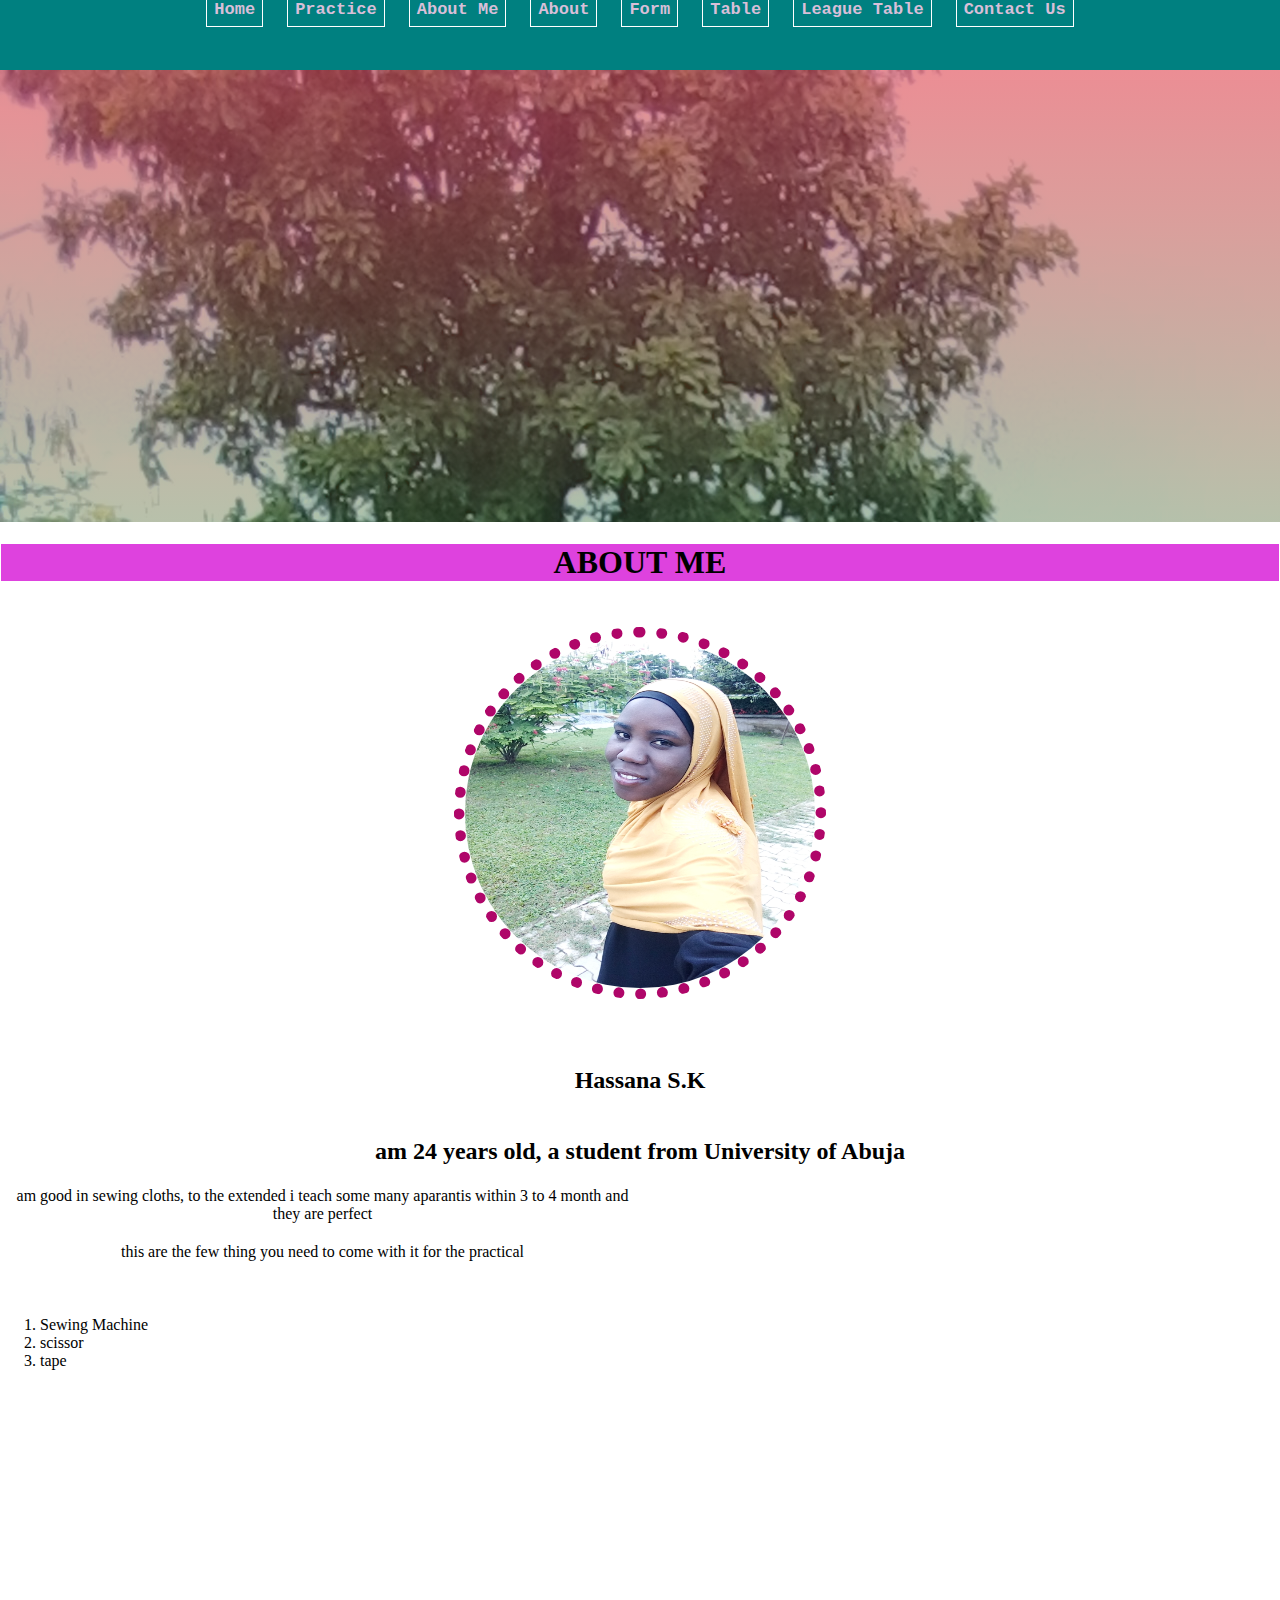
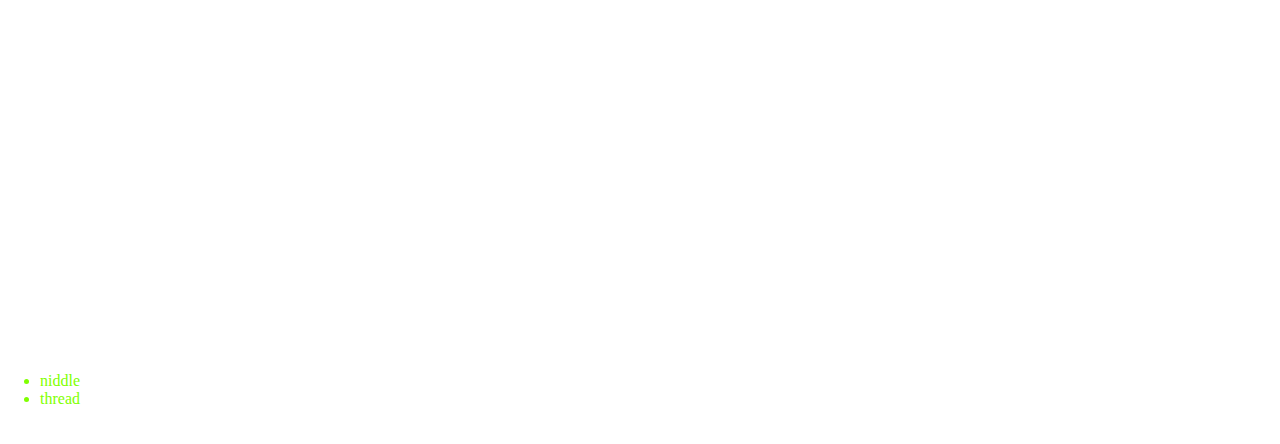
<file: about.html>
<!DOCTYPE html>
<html lang="en">
<head>
    <meta charset="UTF-8">
    <meta name="viewport" content="width=device-width, initial-scale=1.0">
    <title>about</title>
    <link rel="stylesheet" href="styles.css">
</head>
<body>
    <nav>
        <a href="index.html">Home</a>
        <a href="practice.html">practice</a>
        <a href="about.html">about me</a>
        <a href="aboutme.html">about</a>
        <a href="form.html">form</a>
        <a href="table.html">table</a>
        <a href="premierleague.html">league table</a>
        <a href="contact.html">contact  us</a>
    </nav>
    <div class="banner">

    </div>

    <div align="center">
        <h1>About Me</h1>
                <img src="images/3.jpg" alt="pic" width="10%" height="4%">
                <p>
                    <h2>Hassana S.K</h2>
                    </p> 
                    <h2>am 24 years old, a student from University of Abuja</h2>
                    <p>
                        am good in sewing cloths, to the extended i teach some many aparantis within 3 to 4 month and they  are perfect
                    </p>
                    <P>this are the few thing you need to come with it for the practical</P>               
    </div>
    <p>
        <ol>
            <li>Sewing Machine</li>
            <li>scissor</li>
            <li>tape</li>
        </ol>
        <ul>
            <li>niddle</li>
            <li>thread</li>
        </ul>
    </p>

    <style>
       p.{
           align-items: center;
           padding: 1px;
           justify-items: center;
           width: 30%;
           
       }
    </style>
    
    
</body>
</html>
</file>
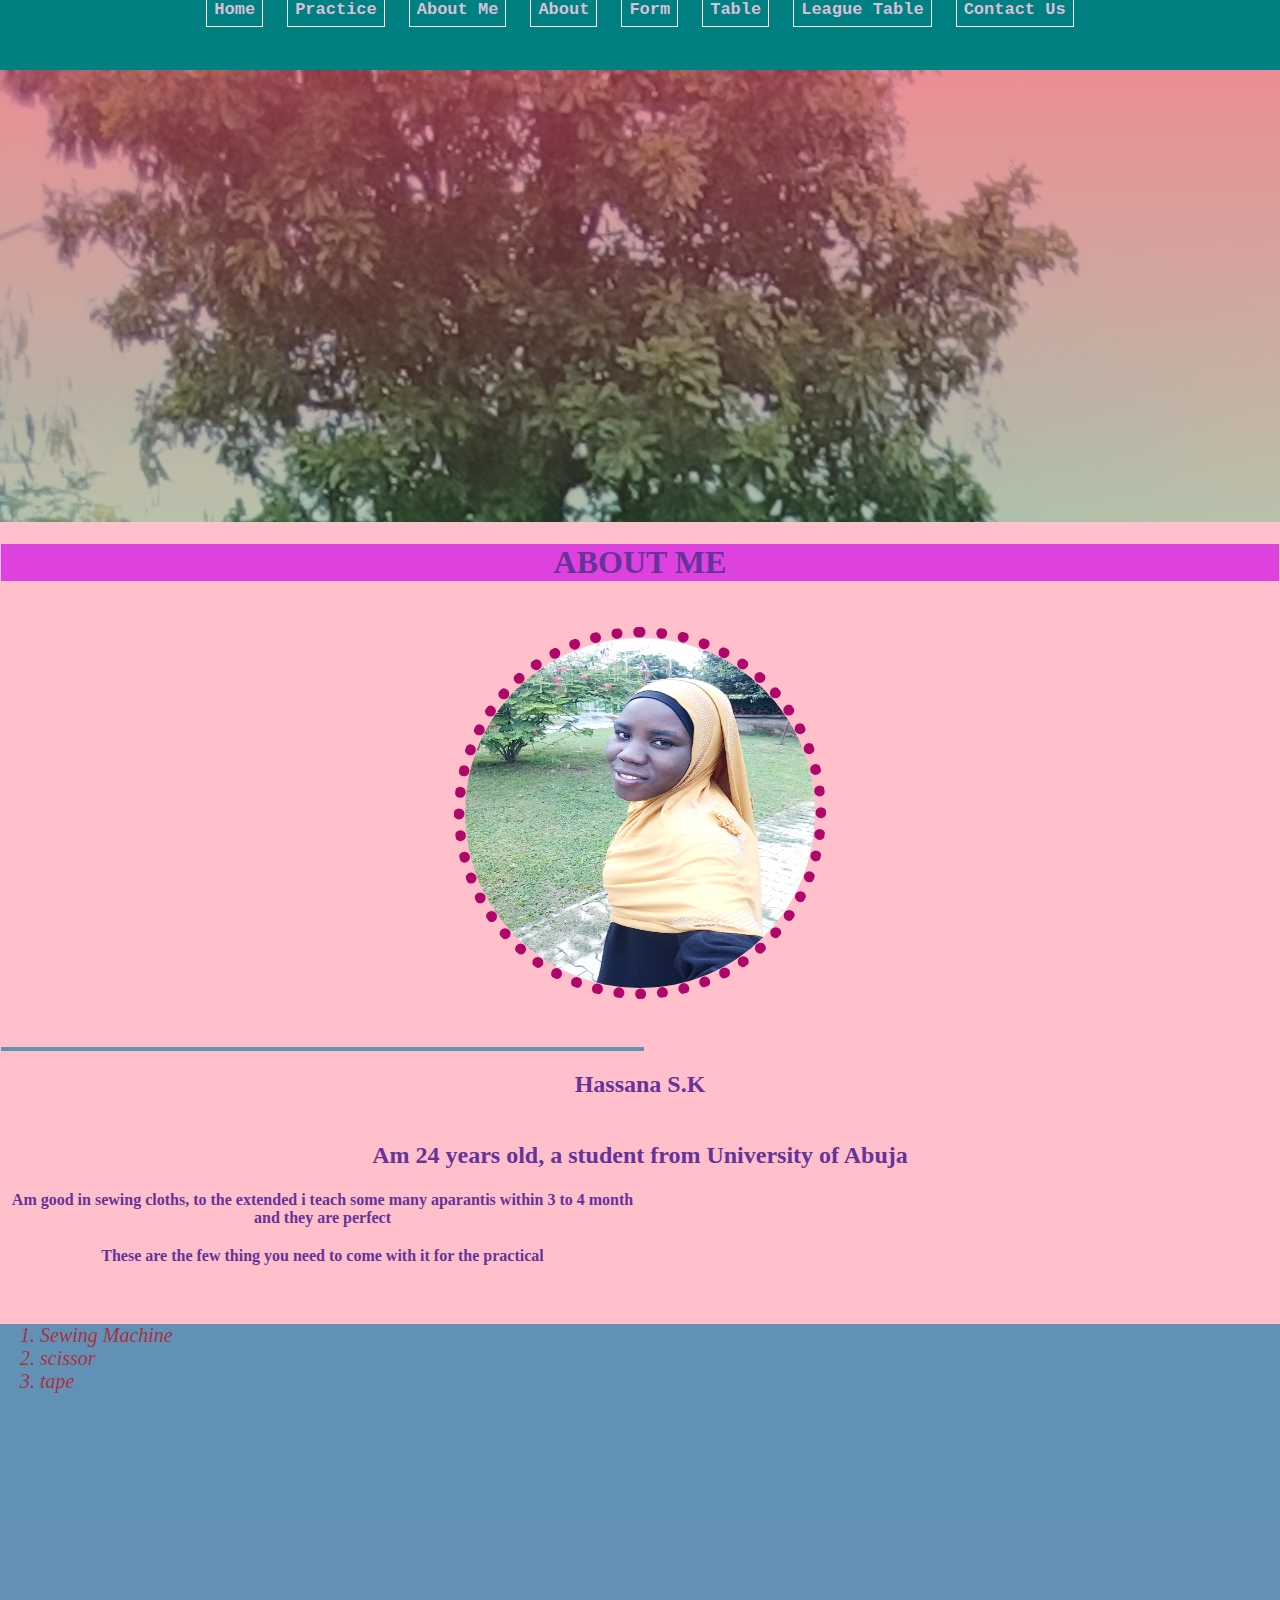
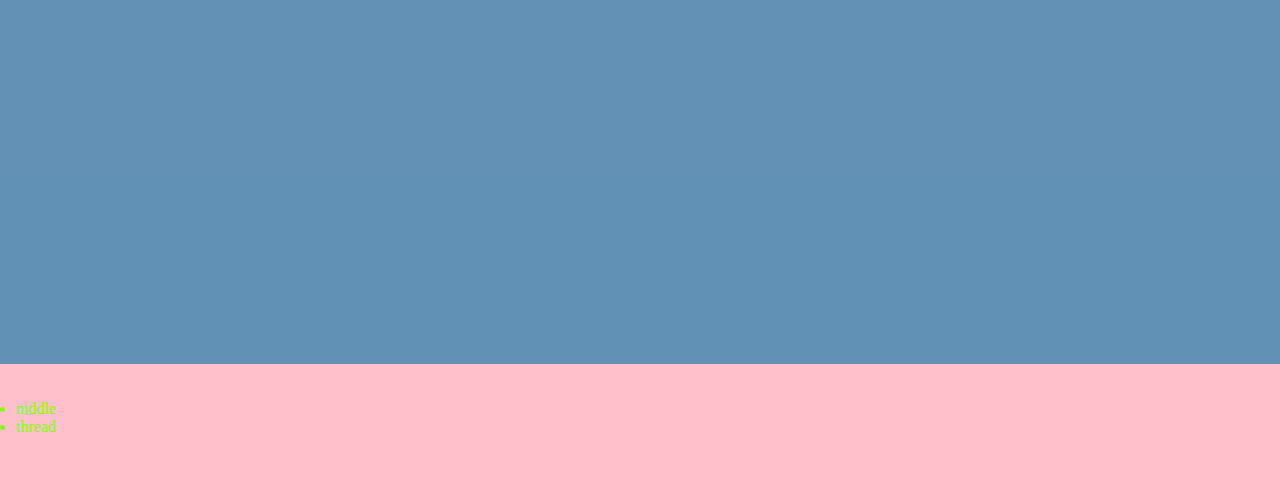
<file: aboutme.html>
<!DOCTYPE html>
<html lang="en">
<head>
    <meta charset="UTF-8">
    <meta http-equiv="X-UA-Compatible" content="IE=edge">
    <meta name="viewport" content="width=device-width, initial-scale=1.0">
    <title>About Me</title>
    <link rel="stylesheet" href="styles.css">
</head>
<body bgcolor="pink">
    <nav>
        <a href="index.html">Home</a>
        <a href="practice.html">practice</a>
        <a href="about.html">about me</a>
        <a href="aboutme.html">about</a>
        <a href="form.html">form</a>
        <a href="table.html">table</a>
        <a href="premierleague.html">league table</a>
        <a href="contact.html">contact  us</a>
    </nav>
    <div class="banner">

    </div>
    <div style="text-align: center;">
        <h1>About Me</h1>
                <img src="images/3.jpg" alt="pic" width="10%" height="4%">
                <p class="para">
                    <h2>Hassana S.K</h2>
                    </p> 
                    <h2 style="text-align: center";> Am 24 years old, a student from University of Abuja</h2>
                    <p style="text-align: center";>
                        Am good in sewing cloths, to the extended i teach some many aparantis within 3 to 4 month and they  are perfect
                    </p>
                    <P> These are the few thing you need to come with it for the practical</P>               
    </div>
    <p>
        <ol  class="para">
            <li>Sewing Machine</li>
            <li>scissor</li>
            <li>tape</li>
        </ol>
        <ul>
            <li>niddle</li>
            <li>thread</li>
        </ul>
    </p>
    <style>
        div{
            font-weight: 800;
            align-items: center;
            color: rebeccapurple;
            font-family: Georgia, 'Times New Roman', Times, serif;
            transition: cubic-bezier(0.075, 0.82, 0.165, 1);
        }
        ol{
            font-style: italic;
            color: violet;
        }
        ul{
            padding: 1pc;
            word-wrap: inherit;
            width: 40%;
        }

    </style>

    
</body>
</html>
</file>
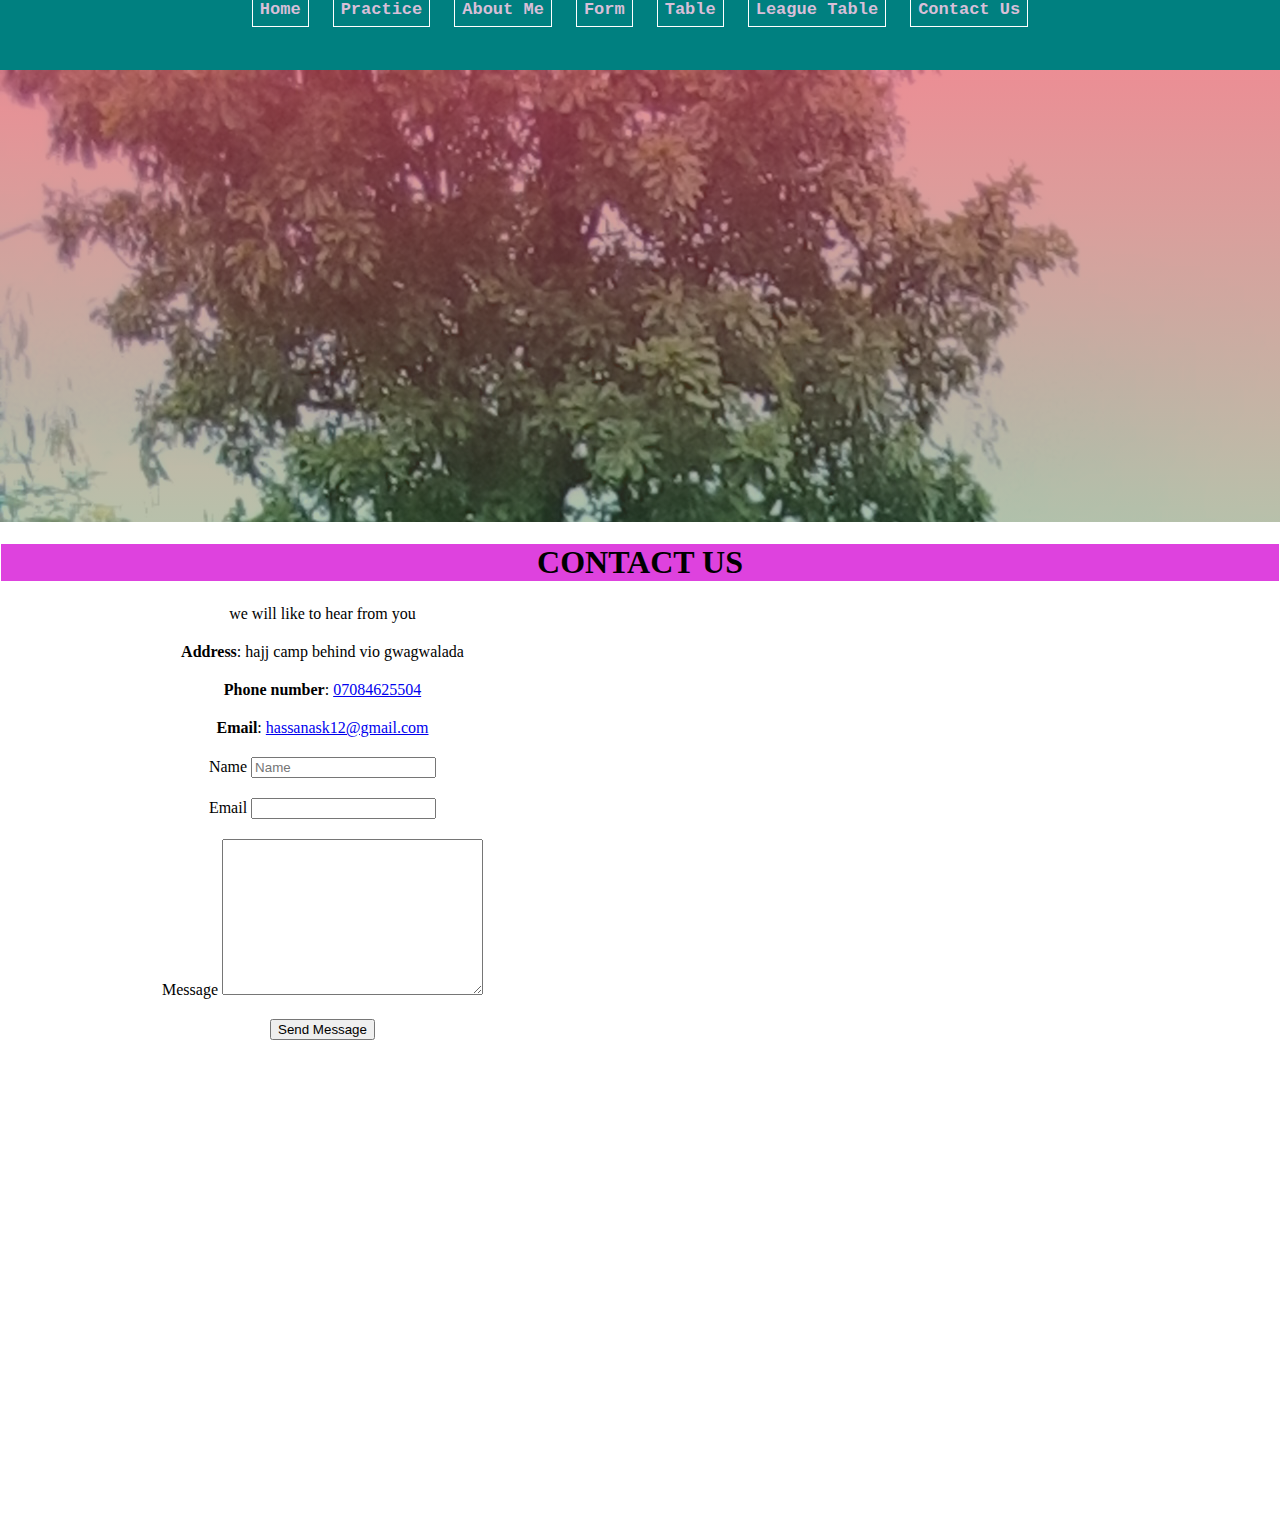
<file: contact.html>
<!DOCTYPE html>
<html lang="en">
<head>
    <meta charset="UTF-8">
    <meta name="viewport" content="width=device-width, initial-scale=1.0">
    <title>contact us</title>
    <link rel="stylesheet" href="styles.css">
</head>
<body>
    <nav>
        <a href="index.html">Home</a>
        <a href="practice.html">practice</a>
        <a href="about.html">about me</a>
        <a href="form.ht ml">form</a>
        <a href="table.html">table</a>
        <a href="premierleague.html">league table</a>
        <a href="contact.html">contact  us</a>
    </nav>
    <div class="banner">

    </div>
    <div>
        <h1>contact us</h1>
        <p>we will like to hear from you</p>
        <p>
            <label for=""><b>Address</b></label>: <span>hajj camp behind vio gwagwalada</span> 
        </p>
        <p>
            <Label><b>Phone number</b></Label>: <span>
                <a href="tel:07084625504" target="_blank"> 07084625504</a>
            </span>
        </p>
        <p>
            <label><b>Email</b></label>: <span>
                <a href="mailto:hassanask12@gmail.com" target="_blank">hassanask12@gmail.com</a>
            </span>
        </p>
        <form action="" method="get">
            <p>
                <label for="">Name</label>
                <input type="text" placeholder="Name"> 
            </p>
            <p>
                <label for="">Email</label>
                <input type="Email">
            </p>
            <p>
                <label for="">Message</label>
                <textarea name="" id="" cols="30" rows="10"></textarea>
            </p>
            <p>
                <button type="submit ">Send Message</button>
            </p>
        </form>
        <div>
            <iframe src="https://www.google.com/maps/embed?pb=!1m14!1m8!1m3!1d31529.288679950598!2d7.0701804!3d8.9573004!3m2!1i1024!2i768!4f13.1!3m3!1m2!1s0x104e87247650d91b%3A0x78f54465146e22a2!2sSenior%20Secondary%20School%2C%20Hajj%20Camp!5e0!3m2!1sen!2sng!4v1623071496036!5m2!1sen!2sng" width="1000" height="450" style="border:0;" allowfullscreen="" loading="lazy"></iframe>
        </div>
    </div>
</body>
</html>
</file>
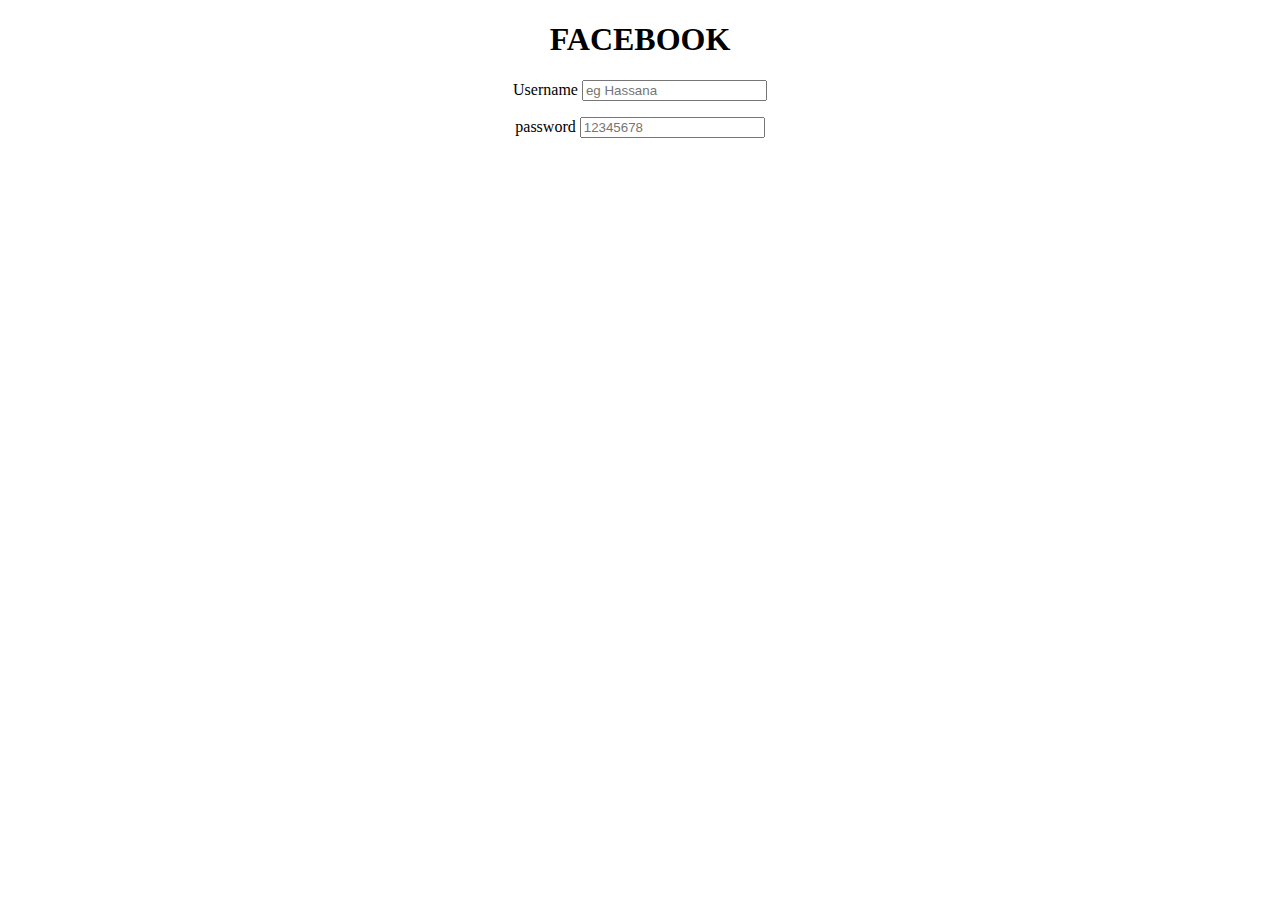
<file: facebook.html>
<!DOCTYPE html>
<html lang="en">
<head>
    <meta charset="UTF-8">
    <meta http-equiv="X-UA-Compatible" content="IE=edge">
    <meta name="viewport" content="width=device-width, initial-scale=1.0">
    <title>Document</title>
</head>
<body>
  <h1 align="center" id="logo">FACEBOOK</h1> 
  <form action="">
      <p align="center">
          <label for="uname">Username</label>
          <input type="uname" placeholder="eg Hassana" name="Username">
      </p>
      <p align="center">
          <label for="pword">password</label>
          <input type="password" placeholder="12345678" name="pword" id="pword">
      </p>
  </form> 
    
</body>
</html>
</file>
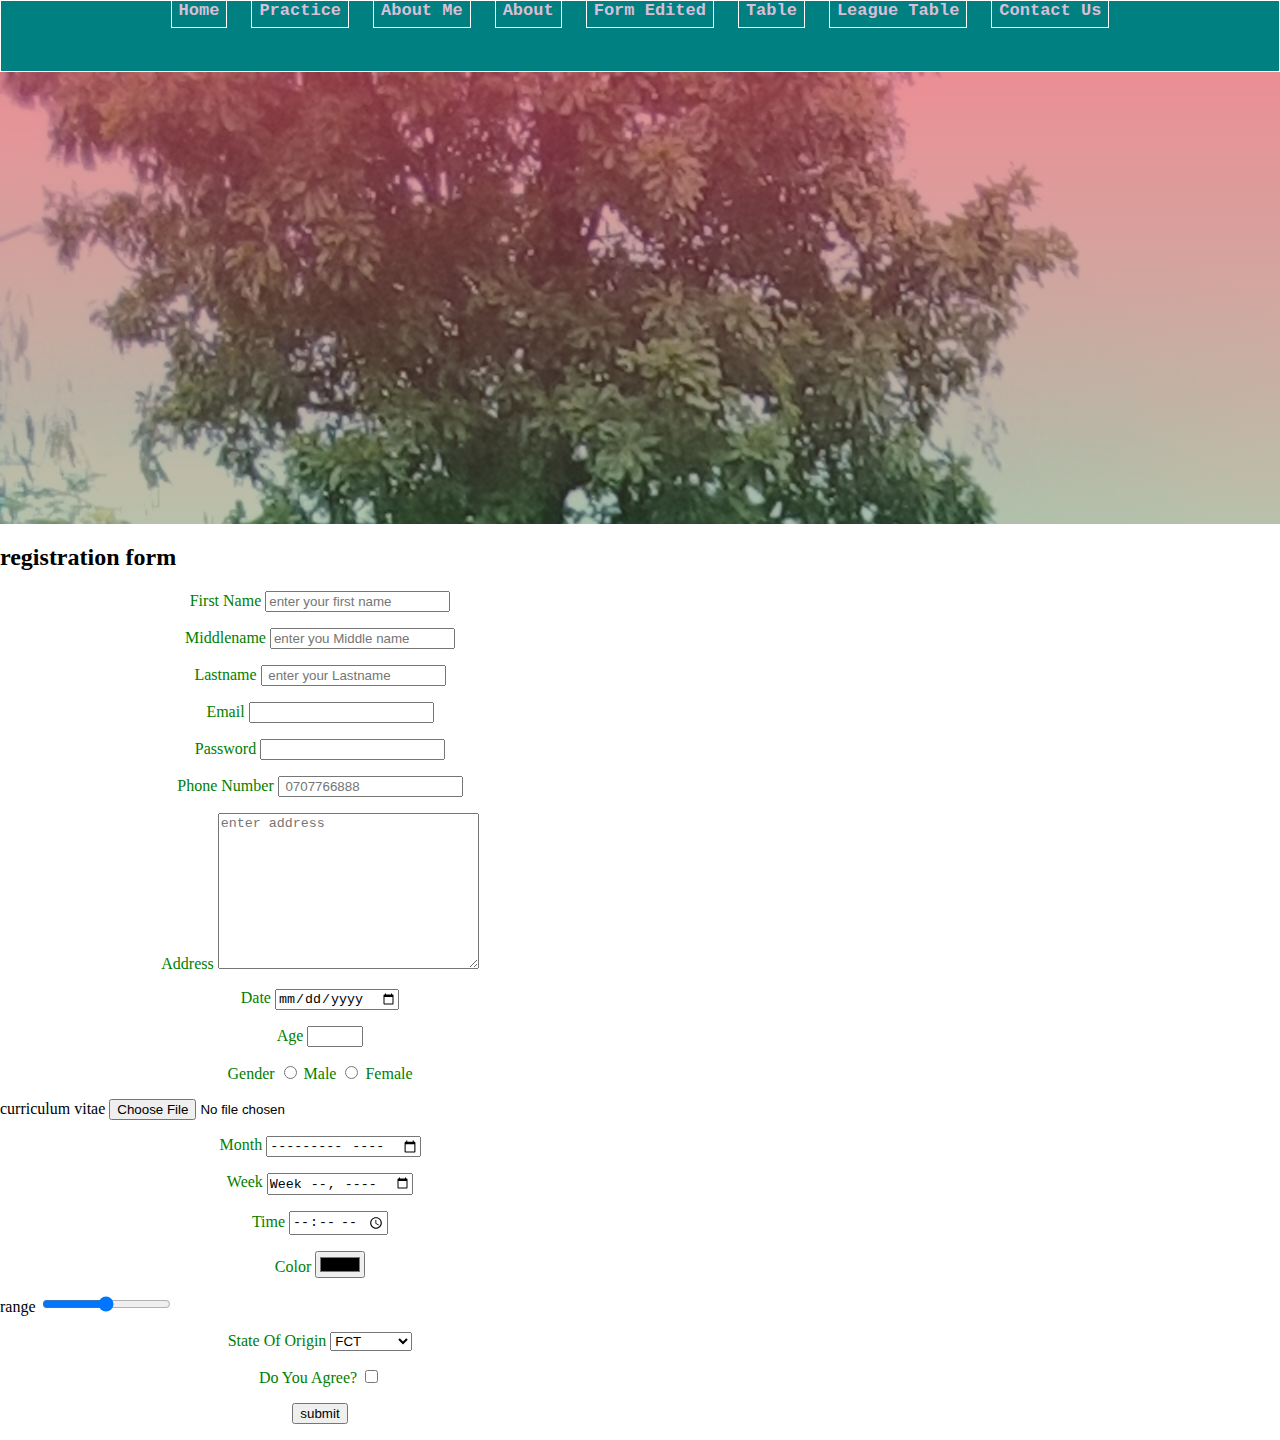
<file: form.html>
<!DOCTYPE html>
<html lang="en">
<head>
    <meta charset="UTF-8">
    <meta name="viewport" content="width=device-width, initial-scale=1.0">
    <title>form</title>
    <link rel="stylesheet" href="styles.css">
</head>
<body>
    <div align="center">
        <nav >
            <a href="index.html">Home</a>
            <a href="practice.html">practice</a>
            <a href="about.html">about me</a>
            <a href="aboutme.html">about</a>
            <a href="form.html">form edited</a>
            <a href="table.html">table</a>
            <a href="premierleague.html">league table</a>
            <a href="contact.html">contact  us</a>
        </nav>
    </div>
    <div class="banner">

    </div>
    
    <h2>
        registration form
    </h2>
    <form action="" method="POST">
        <p>
            <label for="fname">first name</label>
            <input type="text" placeholder="enter your first name" name="fname" id="fname" required>
        </p>
        <p>
            <label for="Midname">middlename</label>
            <input type="text" placeholder="enter you Middle name">
        </p>
        <p>
            <label for="Lname">lastname</label>
            <input type="text" placeholder=" enter your Lastname">
        </p>
        <p>
            <label for="email">email</label>
            <input type="email">
        </p>
        <p>
            <label for="pass">password</label>
            <input type="password">
        </p>
        <p>
            <label for="number">phone number</label>
            <input type="number" placeholder=" 0707766888">
        </p>
        <p>
            <label for="address">address</label>
            <textarea name="address" id="addres" cols="30" rows="10" placeholder="enter address"></textarea>
        </p>
        <p>
            <label for="date">date</label>
            <input type="date" name="date">
        </p>
        <p>
            <label for="age">age</label>
            <input type="number" min="18" max="35" name="age">
        </p>
        <p>
            <LAbel>Gender</LAbel>
            <input type="radio" name="gender"> male
            <input type="radio" name="gender"> female

        </p>
        <label for="cv">curriculum vitae</label>
        <input type="file" id="cv" name="cv">
        </p>
        <p>
            <label for="month">month</label>
            <input type="month">
        </p>
        <p>
            <label for="week">week</label>
            <input type="week">
        </p>
        <p>
            <label for="time">time</label>
            <input type="time">
        </p>
        <p>
            <label for="color">color</label>
            <input type="color">
        </P>
            <label for="range">range</label>
            <input type="range" name="range">
        </p>
        <p>
            <label for="state">state of origin</label>
            <select name="state" id="">
                <option value="">FCT</option>
                <option value="">Adamawa</option>
                <option value="">Nguru</option>
                <option value="">Sokoto</option>
                <option value="">Lagos</option>
            </select>
        </p>
        <p>
            <label for="">do you agree?</label>
            <input type="checkbox">
        </p>
        <p>
            <button type="submit">submit</button>
        </p>
    </form>
    <style>
        p{
            color: green;
            padding: 0vmax;
            text-transform: capitalize;
            text-align: center;
        }
        h{
            margin: 2px;
            height: 60%;
        }
        
    </style>
        
</body>
</html>
</file>
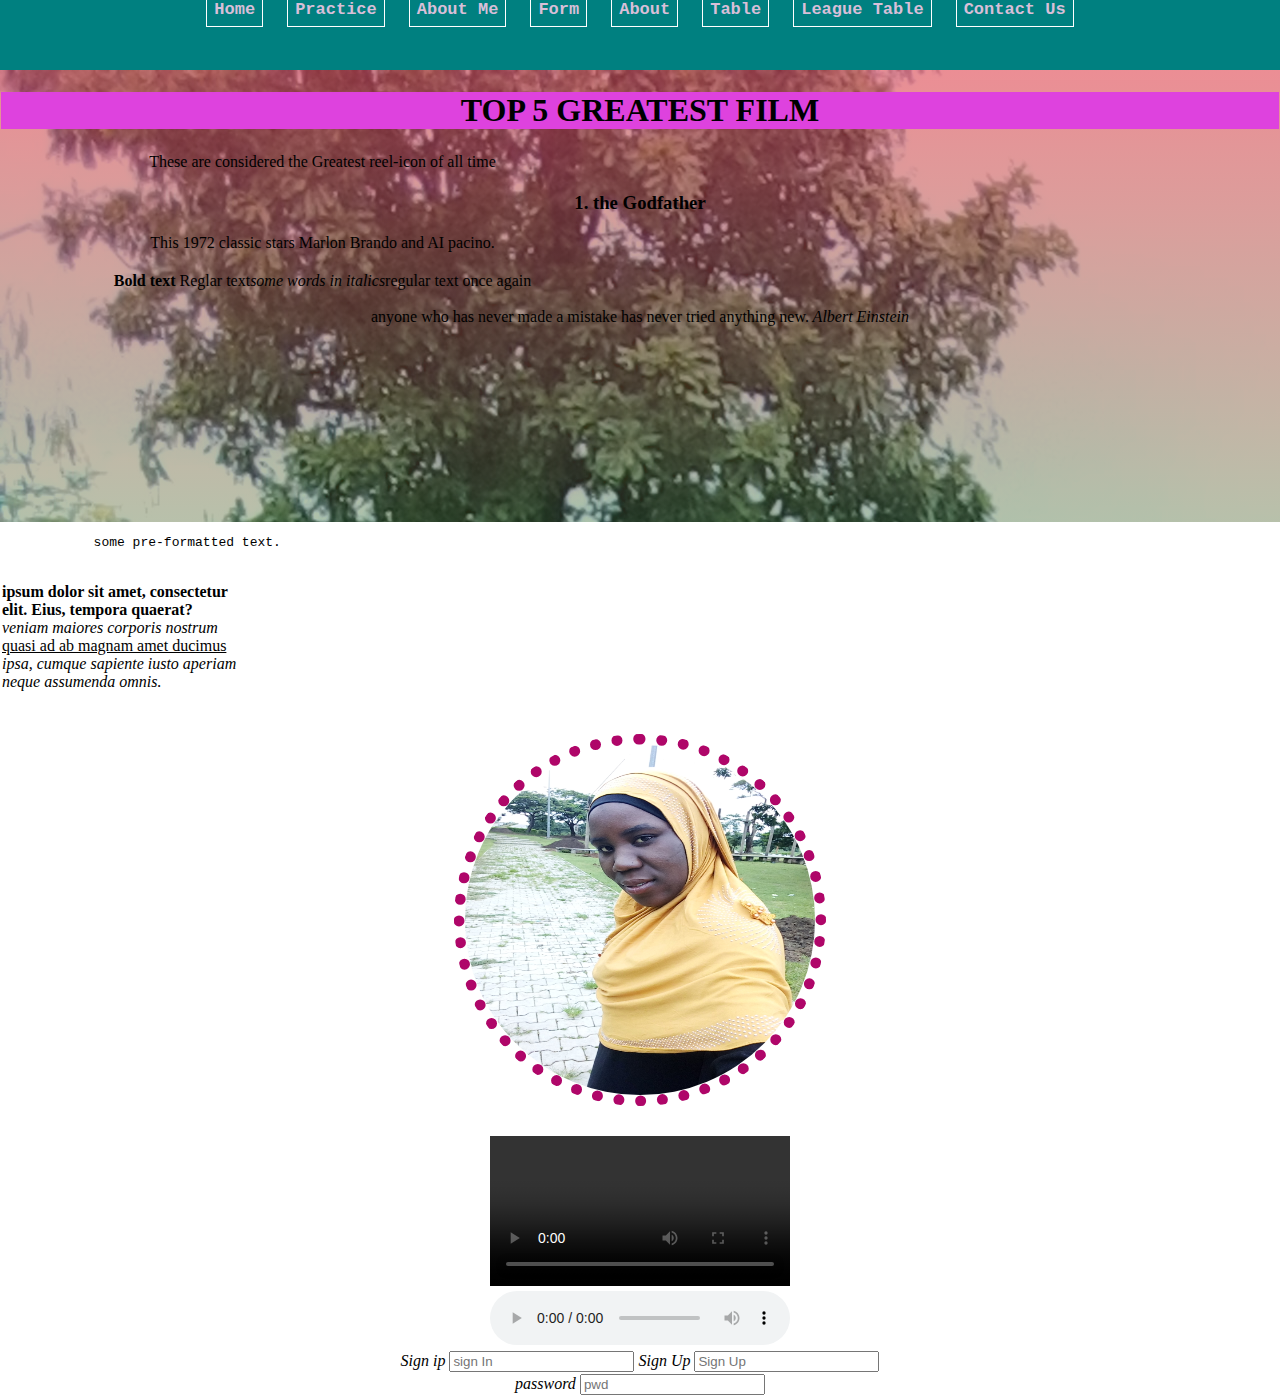
<file: practice.html>
<!DOCTYPE html>
<html lang="en">
<head>
    <meta charset="UTF-8">
    <meta name="viewport" content="width=device-width, initial-scale=1.0">
    <title>first practice</title>
    <link rel="stylesheet" href="styles.css">
</head>
<body>
    <nav>
        <a href="index.html">Home</a>
        <a href="practice.html">practice</a>
        <a href="about.html">about me</a>
        <a href="form.html">form</a>
        <a href="aboutme.html">about</a>
        <a href="table.html">table</a>
        <a href="premierleague.html">league table</a>
        <a href="contact.html">contact us</a>
    </nav>
    <div class="banner">
   <h1>Top 5 Greatest Film</h1> 
   <P> These are considered the Greatest
       <span> reel-icon</span> of all time </P>
       <h3>1. the Godfather</h3>
       <p> This 1972 classic stars Marlon Brando and AI pacino.</p>
<p> <strong> Bold text</strong> Reglar text<em>some words in italics</em>regular text once again</p> 
<blockquote>
    anyone who  has never made a mistake has never tried anything new.<cite> Albert Einstein</cite>
    <blockquote>
    </div>
        <pre>
            some pre-formatted text.
        </pre>
        <p><strong>ipsum dolor sit amet, consectetur </strong><br><b> elit. Eius, tempora quaerat? </b><br><i> veniam maiores corporis nostrum</i><br> <u>quasi ad ab magnam amet ducimus </u><br> <em>ipsa, cumque sapiente iusto aperiam <em><br>neque assumenda omnis.</p> 
            <div>
                <img src="images/4.jpg" alt="my pic" height="250" width="250">
             </div>
             <div>
               <video controls autoplay>
               
                </video>
                <div>
                    <audio controls autoplay>
                        <source src="audio/Simi - Duduke.mp3" type="audiomp3">
                    </audio>
                </div>
                <div pagging="30% margin 10px width 7%">
                    <label for="">Sign ip</label>
                    <input type="text" placeholder="sign In">
                    <label for=""></label>Sign Up</label>
                    <input type="text" placeholder="Sign Up">
                </div>
                <div margin="40%">
                    <label for="">password</label>
                    <input type="text" placeholder="pwd">
                </div>

                <style>
                    /* selecting by id */
                    #myinput{
                        width: 320px;
                        padding: 12px;
                    }
                    /* selecting by class name */
                    .header{
                        background: tomato;
                        text-align: center;
                    }
                   body{
                       margin: 0;
                       scroll-behavior: smooth;
                   } 
                   nav{
                       background-color: teal;
                       height: 70px;
                       text-align: center;
                   }
                   a{
                       color: thistle;
                       text-decoration: none;
                       text-transform: capitalize;
                       margin: 10px;
                       font-size: 17px;
                       font-family: 'Courier New', Courier, monospace;
                       font-weight: 600;
                       border: 1px solid white ;
                       padding: 7.5px;

                   }
                   a:hover{
                       background-color: white;
                       color: #000;
                       transition:0.5s ease-in-out;
                   }
</file>
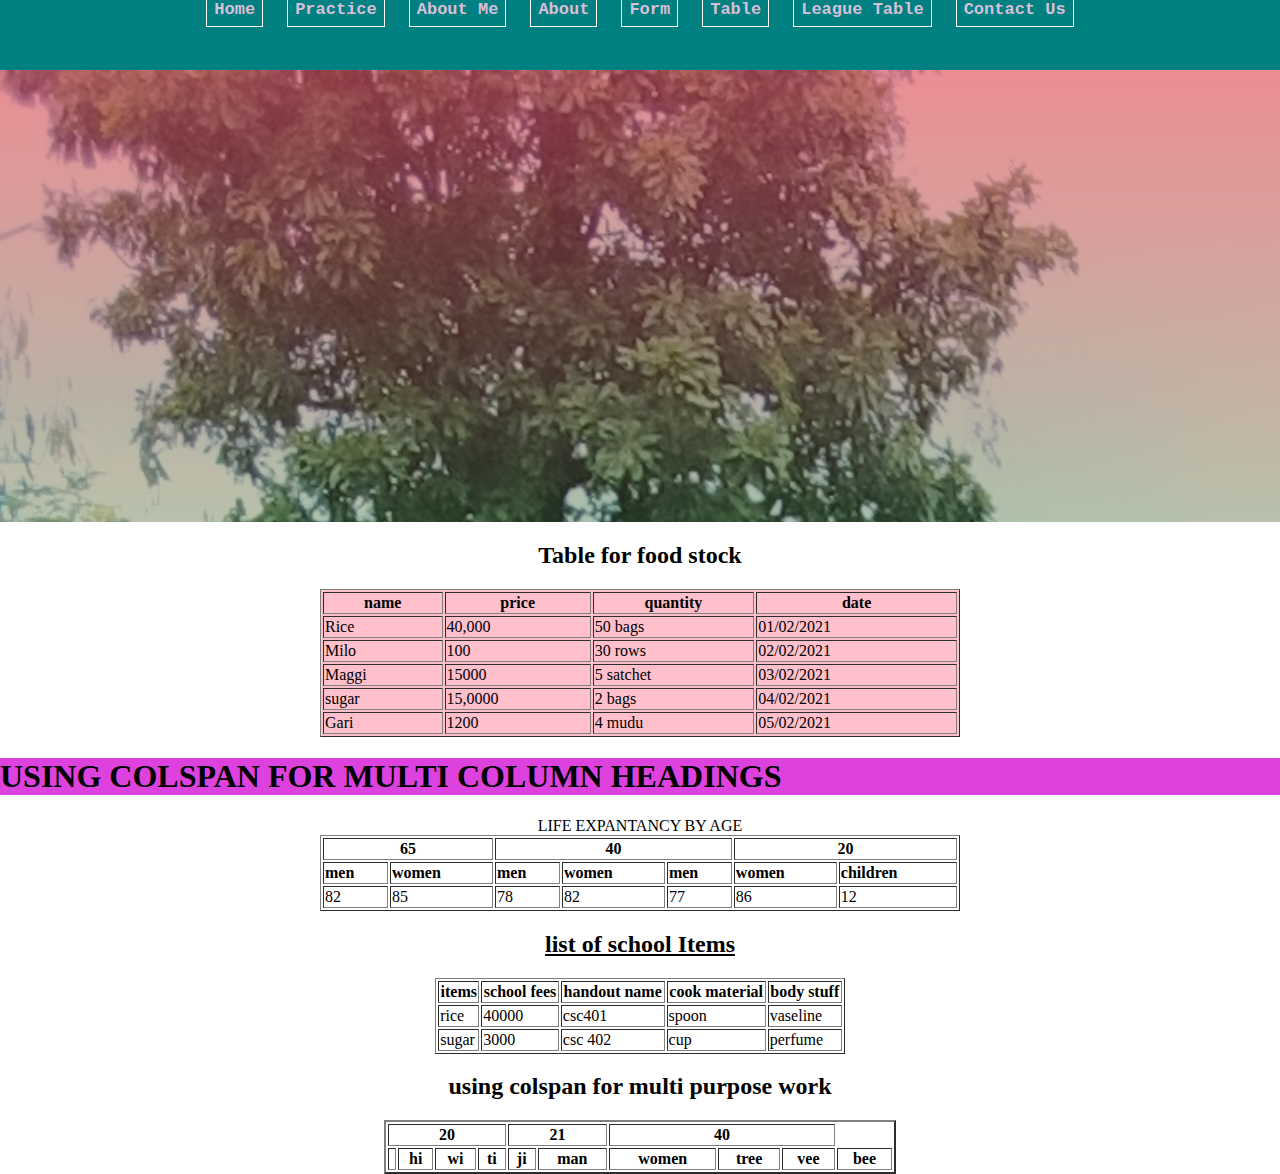
<file: table.html>
<!DOCTYPE html>
<html lang="en">
<head>
    <meta charset="UTF-8">
    <meta name="viewport" content="width=device-width, initial-scale=1.0">
    <title>table</title>
    <link rel="stylesheet" href="styles.css">
</head>
<body>
    <nav>
        <a href="index.html">Home</a>
        <a href="practice.html">practice</a>
        <a href="about.html">about me</a>
        <a href="aboutme.html">about</a>
        <a href="form.html">form</a>
        <a href="table.html">table</a>
        <a href="premierleague.html">league table</a>
        <a href="contact.html">contact  us</a>
    </nav>
    <div class="banner">

    </div>
    <h2 align="center">Table for food stock</h2>
    <table align="center" width="50%" border="1" bgcolor="pink">
        <thead>
            <tr>
                <th>name</th>
                <th>price</th>
                <th>quantity</th>
                <th>date</th>
            </tr>
        </thead>
        <tbody>
            <tr>
                <td>Rice</td>
                <td>40,000</td>
                <td>50 bags</td>
                <td>01/02/2021</td>
            </tr>
            <tr>
                <td>Milo</td>
                 <td>100</td>
                <td>30 rows</td>
                <td>02/02/2021</td>
            </tr>
            <tr>
                <td>Maggi</td>
                <td>15000</td>
                <td>5 satchet</td>
                <td>03/02/2021</td>
            </tr>
            <tr>
                <td>sugar</td>
                <td>15,0000</td>
                <td>2 bags</td>
                <td>04/02/2021</td>
            </tr>
            <tr>
                <td>Gari</td>
                <td>1200</td>
                <td>4 mudu</td>
                <td>05/02/2021</td>
            </tr>

        </tbody>

    </table>
    <h1>
      using colspan for multi column headings
    </h1>
    <table color="brown"  align="center" border="1" width="50%">
        <caption align="center" border="2px" margin="30%">LIFE EXPANTANCY BY AGE</caption>
        <thead>
            <tr>
               <th colspan="2">
                65
               </th> 
               <th colspan="3">40</th>
               <th colspan="2">20</th>
            </tr>
            <tr align="left">
                <th>men</th>
                <th>women</th>
                <th>men</th>
                <th>women</th>
                <th>men</th>
                <th>women</th>
                <th>children</th>
            </tr>
                </thead>
        <tbody>
            <tr>
                <td>82</td>
                <td>85</td>
                <td>78</td>
                <td>82</td>
                <td>77</td>
                <td>86</td>
                <td>12</td>
            </tr>
        </tbody>
    </table>
        <h2 align="center"><u>list of school Items</h2></u>
        <table align="center" border="1px" width="32%">
        <thead>
            <tr>
                <th>items</th>
                <th>school fees</th>
                <th>handout name</th>
                <th>cook material</th>
                <th>body stuff</th>
            </tr>
            <tbody>
                <tr>
                    <td>rice</td>
                    <td>40000</td>
                    <td>csc401</td>
                    <td>spoon</td>
                    <td>vaseline</td>
                </tr>
                <tr>
                    <td>sugar</td>
                    <td>3000</td>
                    <td>csc 402</td>
                    <td>cup</td>
                    <td>perfume</td>
                </tr>
            </tbody>
        </thead>
    </table>
    <table align="center" border="2px" width="40%">
        <h2 align="center"> using colspan for multi purpose work</h2>
        
        <thead>
            <tr>
                <th colspan="4">20</th>
                <th colspan="2">21</th>
                <th colspan="3">40</th>
            </tr>
            <tr>
                <th >
                   <th>hi</th>
                   <th>wi</th>
                   <th>ti</th> 
                   <th>ji</th>
                   <th>man</th>
                   <th>women</th>
                   <th>tree</th>
                   <th>vee</th>
                   <th>bee</th>

                </th>
            </tr>
        </thead>
    </table>

</body>
</htm
</file>
<file: styles.css>
/* selecting by id */
    #myinput{
        width: 320px;
        padding: 12px;
    }
    /* selecting by class name */
    .header{
        background: tomato;
    }
   body{
       margin: 0;
       scroll-behavior: smooth;
   } 
   nav{
       background-color: teal;
       height: 70px;
       text-align: center;
   }
  nav a{
       color: thistle;
       text-decoration: none;
       text-transform: capitalize;
       margin: 10px;
       font-size: 17px;
       font-family: 'Courier New', Courier, monospace;
       font-weight: 600;
       border: 1px solid white ;
       padding: 7px;

   }
 nav  a:hover{
       background-color: white;
       color: #000;
       transition:0.5s ease-in-out;
   }
   /* div{
       float: right;
   } */
 .banner{
     /* background: url(images/2.jpg); background image*/
     /* background with linear-gradient */
     background: linear-gradient(rgba(222,66,77,0.6),rgba(77,99,44,0.4)),url(images/1.jpg);
     height: 450px;
 }
 marquee{
     /* hexadecimal color value */
     color: #af0669;     
     font-size: 30px;
     text-transform: capitalize;
 }
 h1{
     background-color: rgb(222,66,222);  /* rgb color value */
     text-transform: uppercase;
 }
 img{
     height: 350px;
     width: 350px;
     border-radius: 100%;
     margin: 24px;
     border: 11px dotted #af0669;
   
 }
 
  .para{
    background: hsla(200, 69%, 40%, 0.7);
      color: hsla(0, 99%, 40%, 0.7);
      font-size: 20px;
  }
 .myimg{
    text-align: center;
 }
div{
    font-family: Cambria, Cochin, Georgia, Times, 'Times New Roman', serif;
    padding: 1px;
    text-decoration: #af0669;
    text-align: center;
    text-transform: none;
}
ol{
    height: 40pc;
    cursor: text;
    grid-area: span;
}
ul{
    color: chartreuse;
justify-items: flex-start;
}
p{
    padding: 2px;
    width: 50%;
    text-transform: unset;
}
h2{
    justify-items: normal;
}
</file>
